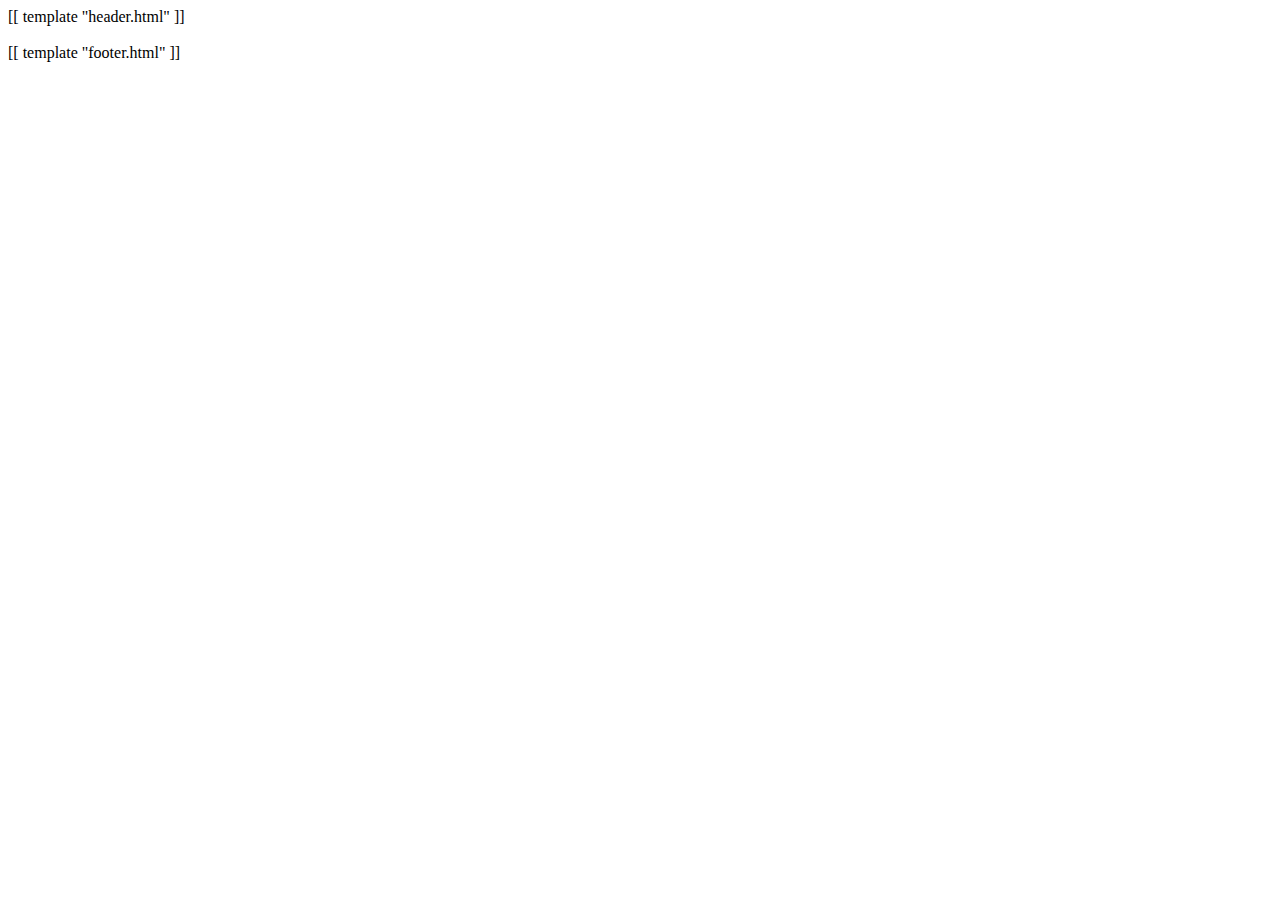
<file: src/template/login.html>
[[ template "header.html" ]]
<body>

    <div id="app">
      <br>
      <login></login>
    </div>


  <script type="module">
    import { createApp, ref } from 'vue'
    import login from 'login'
  
    createApp({
      components: {login},
    }).mount('#app')
  </script>


[[ template "footer.html" ]]
</file>
